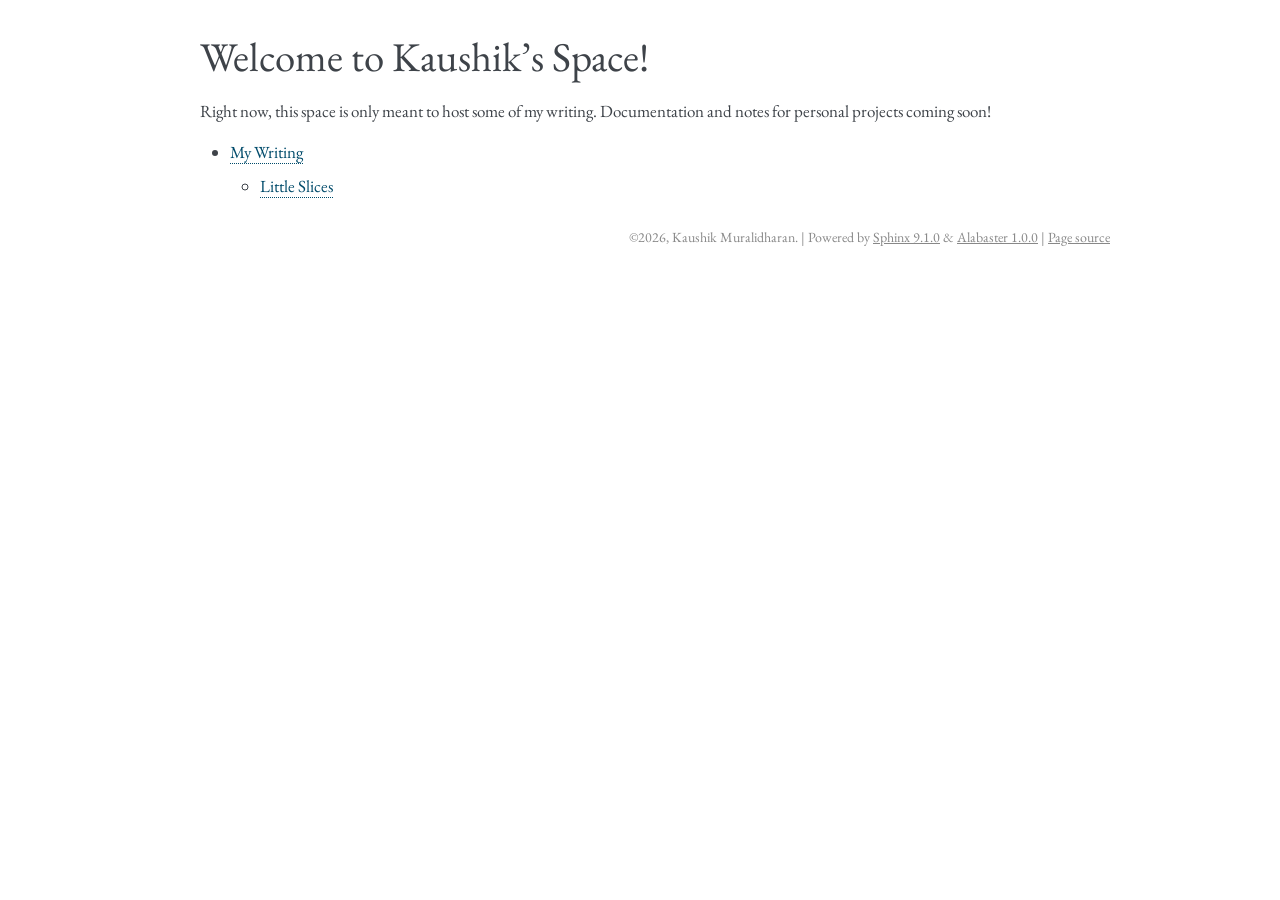
<file: index.html>
<!DOCTYPE html>

<html lang="en" data-content_root="./">
  <head>
    <meta charset="utf-8" />
    <meta name="viewport" content="width=device-width, initial-scale=1.0" /><meta name="viewport" content="width=device-width, initial-scale=1" />

    <title>Welcome to Kaushik’s Space! &#8212; Kaushik&#39;s Space</title>
    <link rel="stylesheet" type="text/css" href="_static/pygments.css?v=5ecbeea2" />
    <link rel="stylesheet" type="text/css" href="_static/basic.css?v=b08954a9" />
    <link rel="stylesheet" type="text/css" href="_static/alabaster.css?v=27fed22d" />
    <script src="_static/documentation_options.js?v=5929fcd5"></script>
    <script src="_static/doctools.js?v=fd6eb6e6"></script>
    <script src="_static/sphinx_highlight.js?v=6ffebe34"></script>
    <link rel="index" title="Index" href="genindex.html" />
    <link rel="search" title="Search" href="search.html" />
    <link rel="next" title="My Writing" href="writing/index.html" />
   
  <link rel="stylesheet" href="_static/custom.css" type="text/css" />
  

  
  

  </head><body>
  

    <div class="document">
      <div class="documentwrapper">
          

          <div class="body" role="main">
            
  <section id="welcome-to-kaushik-s-space">
<h1>Welcome to Kaushik’s Space!<a class="headerlink" href="#welcome-to-kaushik-s-space" title="Link to this heading">¶</a></h1>
<p>Right now, this space is only meant to host some of my writing. Documentation
and notes for personal projects coming soon!</p>
<div class="toctree-wrapper compound">
<ul>
<li class="toctree-l1"><a class="reference internal" href="writing/index.html">My Writing</a><ul>
<li class="toctree-l2"><a class="reference internal" href="writing/little-slices/index.html">Little Slices</a></li>
</ul>
</li>
</ul>
</div>
</section>


          </div>
          
      </div>
      <div class="clearer"></div>
    </div>
    <div class="footer">
      &#169;2026, Kaushik Muralidharan.
      
      |
      Powered by <a href="https://www.sphinx-doc.org/">Sphinx 9.1.0</a>
      &amp; <a href="https://alabaster.readthedocs.io">Alabaster 1.0.0</a>
      
      |
      <a href="_sources/index.rst.txt"
          rel="nofollow">Page source</a>
    </div>

    

    
  </body>
</html>
</file>
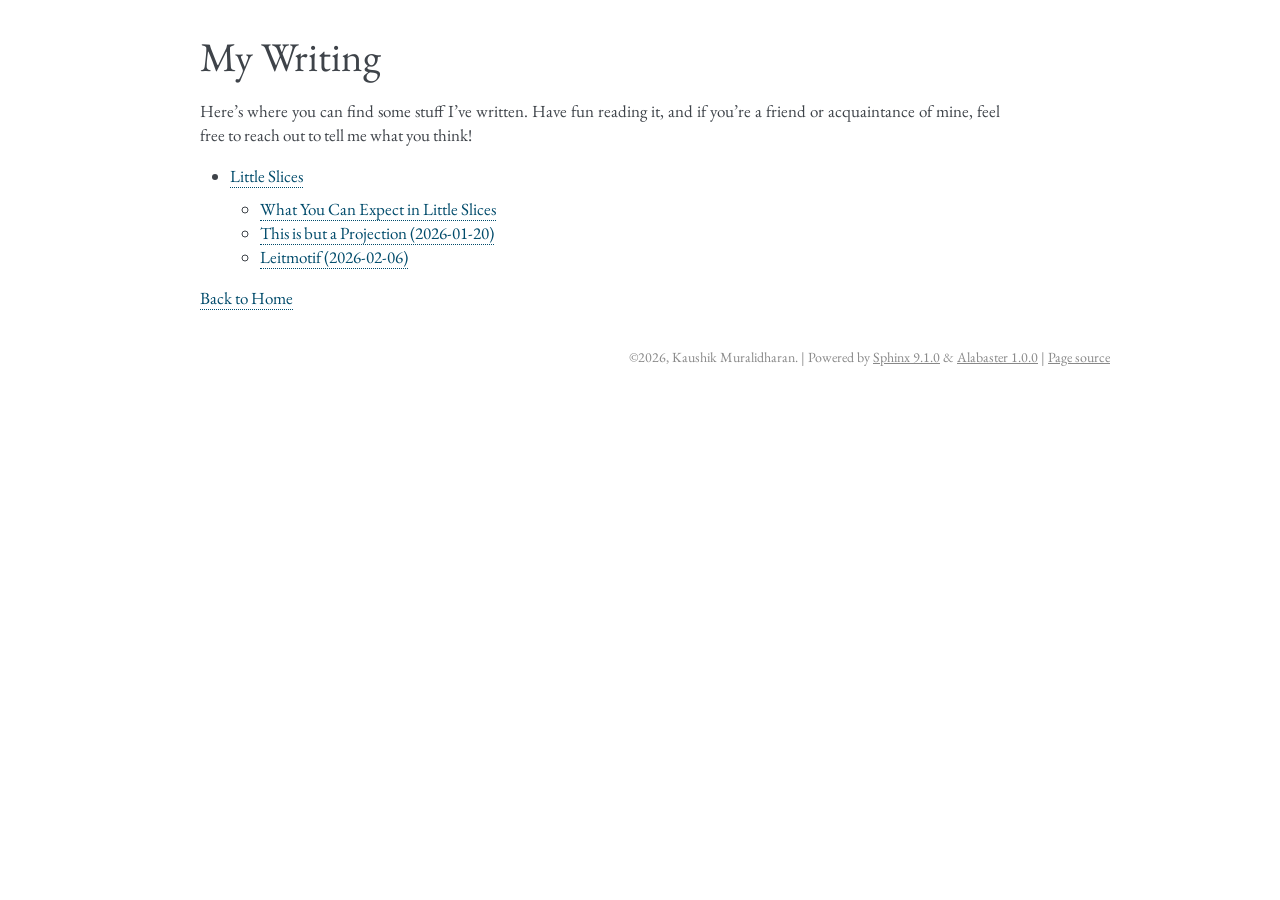
<file: writing/index.html>
<!DOCTYPE html>

<html lang="en" data-content_root="../">
  <head>
    <meta charset="utf-8" />
    <meta name="viewport" content="width=device-width, initial-scale=1.0" /><meta name="viewport" content="width=device-width, initial-scale=1" />

    <title>My Writing &#8212; Kaushik&#39;s Space</title>
    <link rel="stylesheet" type="text/css" href="../_static/pygments.css?v=5ecbeea2" />
    <link rel="stylesheet" type="text/css" href="../_static/basic.css?v=b08954a9" />
    <link rel="stylesheet" type="text/css" href="../_static/alabaster.css?v=27fed22d" />
    <script src="../_static/documentation_options.js?v=5929fcd5"></script>
    <script src="../_static/doctools.js?v=fd6eb6e6"></script>
    <script src="../_static/sphinx_highlight.js?v=6ffebe34"></script>
    <link rel="index" title="Index" href="../genindex.html" />
    <link rel="search" title="Search" href="../search.html" />
    <link rel="next" title="Little Slices" href="little-slices/index.html" />
    <link rel="prev" title="Welcome to Kaushik’s Space!" href="../index.html" />
   
  <link rel="stylesheet" href="../_static/custom.css" type="text/css" />
  

  
  

  </head><body>
  

    <div class="document">
      <div class="documentwrapper">
          

          <div class="body" role="main">
            
  <section id="my-writing">
<h1>My Writing<a class="headerlink" href="#my-writing" title="Link to this heading">¶</a></h1>
<p>Here’s where you can find some stuff I’ve written.
Have fun reading it,
and if you’re a friend or acquaintance of mine,
feel free to reach out to tell me what you think!</p>
<div class="toctree-wrapper compound">
<ul>
<li class="toctree-l1"><a class="reference internal" href="little-slices/index.html">Little Slices</a><ul>
<li class="toctree-l2"><a class="reference internal" href="little-slices/guidelines.html">What You Can Expect in Little Slices</a></li>
<li class="toctree-l2"><a class="reference internal" href="little-slices/this-is-but-a-projection-20260120.html">This is but a Projection (2026-01-20)</a></li>
<li class="toctree-l2"><a class="reference internal" href="little-slices/leitmotif-20260206.html">Leitmotif (2026-02-06)</a></li>
</ul>
</li>
</ul>
</div>
<p><a class="reference internal" href="../index.html"><span class="doc">Back to Home</span></a></p>
</section>


          </div>
          
      </div>
      <div class="clearer"></div>
    </div>
    <div class="footer">
      &#169;2026, Kaushik Muralidharan.
      
      |
      Powered by <a href="https://www.sphinx-doc.org/">Sphinx 9.1.0</a>
      &amp; <a href="https://alabaster.readthedocs.io">Alabaster 1.0.0</a>
      
      |
      <a href="../_sources/writing/index.rst.txt"
          rel="nofollow">Page source</a>
    </div>

    

    
  </body>
</html>
</file>
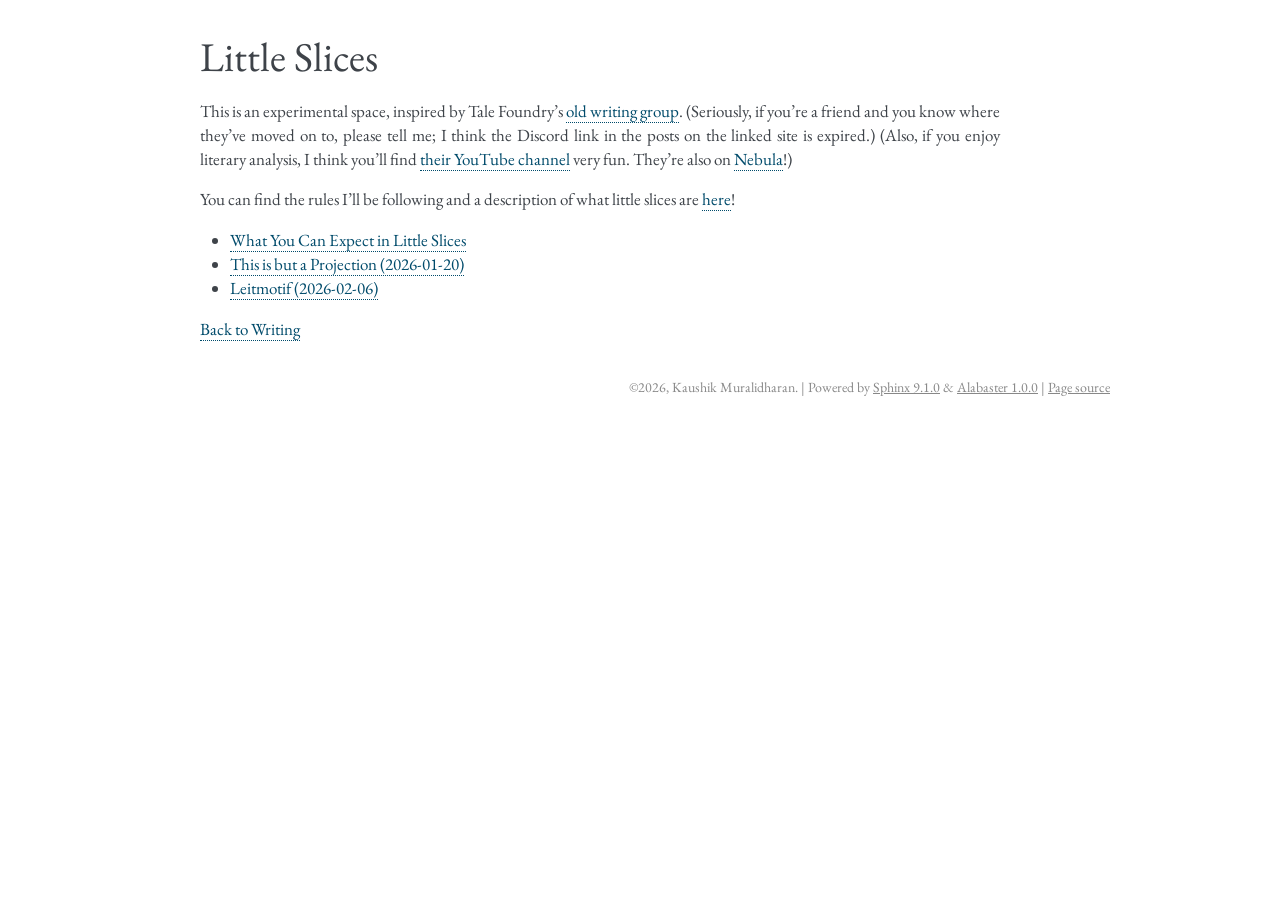
<file: writing/little-slices/index.html>
<!DOCTYPE html>

<html lang="en" data-content_root="../../">
  <head>
    <meta charset="utf-8" />
    <meta name="viewport" content="width=device-width, initial-scale=1.0" /><meta name="viewport" content="width=device-width, initial-scale=1" />

    <title>Little Slices &#8212; Kaushik&#39;s Space</title>
    <link rel="stylesheet" type="text/css" href="../../_static/pygments.css?v=5ecbeea2" />
    <link rel="stylesheet" type="text/css" href="../../_static/basic.css?v=b08954a9" />
    <link rel="stylesheet" type="text/css" href="../../_static/alabaster.css?v=27fed22d" />
    <script src="../../_static/documentation_options.js?v=5929fcd5"></script>
    <script src="../../_static/doctools.js?v=fd6eb6e6"></script>
    <script src="../../_static/sphinx_highlight.js?v=6ffebe34"></script>
    <link rel="index" title="Index" href="../../genindex.html" />
    <link rel="search" title="Search" href="../../search.html" />
    <link rel="next" title="What You Can Expect in Little Slices" href="guidelines.html" />
    <link rel="prev" title="My Writing" href="../index.html" />
   
  <link rel="stylesheet" href="../../_static/custom.css" type="text/css" />
  

  
  

  </head><body>
  

    <div class="document">
      <div class="documentwrapper">
          

          <div class="body" role="main">
            
  <section id="little-slices">
<h1>Little Slices<a class="headerlink" href="#little-slices" title="Link to this heading">¶</a></h1>
<p>This is an experimental space, inspired by Tale Foundry’s
<a class="reference external" href="https://thetalefoundry.com/category/writing-group/">old writing group</a>.
(Seriously, if you’re a friend and you know where they’ve moved on to,
please tell me;
I think the Discord link in the posts on the linked site is expired.)
(Also, if you enjoy literary analysis, I think you’ll find
<a class="reference external" href="https://www.youtube.com/&#64;TheTaleFoundry">their YouTube channel</a> very fun.
They’re also on <a class="reference external" href="https://nebula.tv/talefoundry">Nebula</a>!)</p>
<p>You can find the rules I’ll be following and a description of what little slices
are <a class="reference internal" href="guidelines.html"><span class="doc">here</span></a>!</p>
<div class="toctree-wrapper compound">
<ul>
<li class="toctree-l1"><a class="reference internal" href="guidelines.html">What You Can Expect in Little Slices</a></li>
<li class="toctree-l1"><a class="reference internal" href="this-is-but-a-projection-20260120.html">This is but a Projection (2026-01-20)</a></li>
<li class="toctree-l1"><a class="reference internal" href="leitmotif-20260206.html">Leitmotif (2026-02-06)</a></li>
</ul>
</div>
<p><a class="reference internal" href="../index.html"><span class="doc">Back to Writing</span></a></p>
</section>


          </div>
          
      </div>
      <div class="clearer"></div>
    </div>
    <div class="footer">
      &#169;2026, Kaushik Muralidharan.
      
      |
      Powered by <a href="https://www.sphinx-doc.org/">Sphinx 9.1.0</a>
      &amp; <a href="https://alabaster.readthedocs.io">Alabaster 1.0.0</a>
      
      |
      <a href="../../_sources/writing/little-slices/index.rst.txt"
          rel="nofollow">Page source</a>
    </div>

    

    
  </body>
</html>
</file>
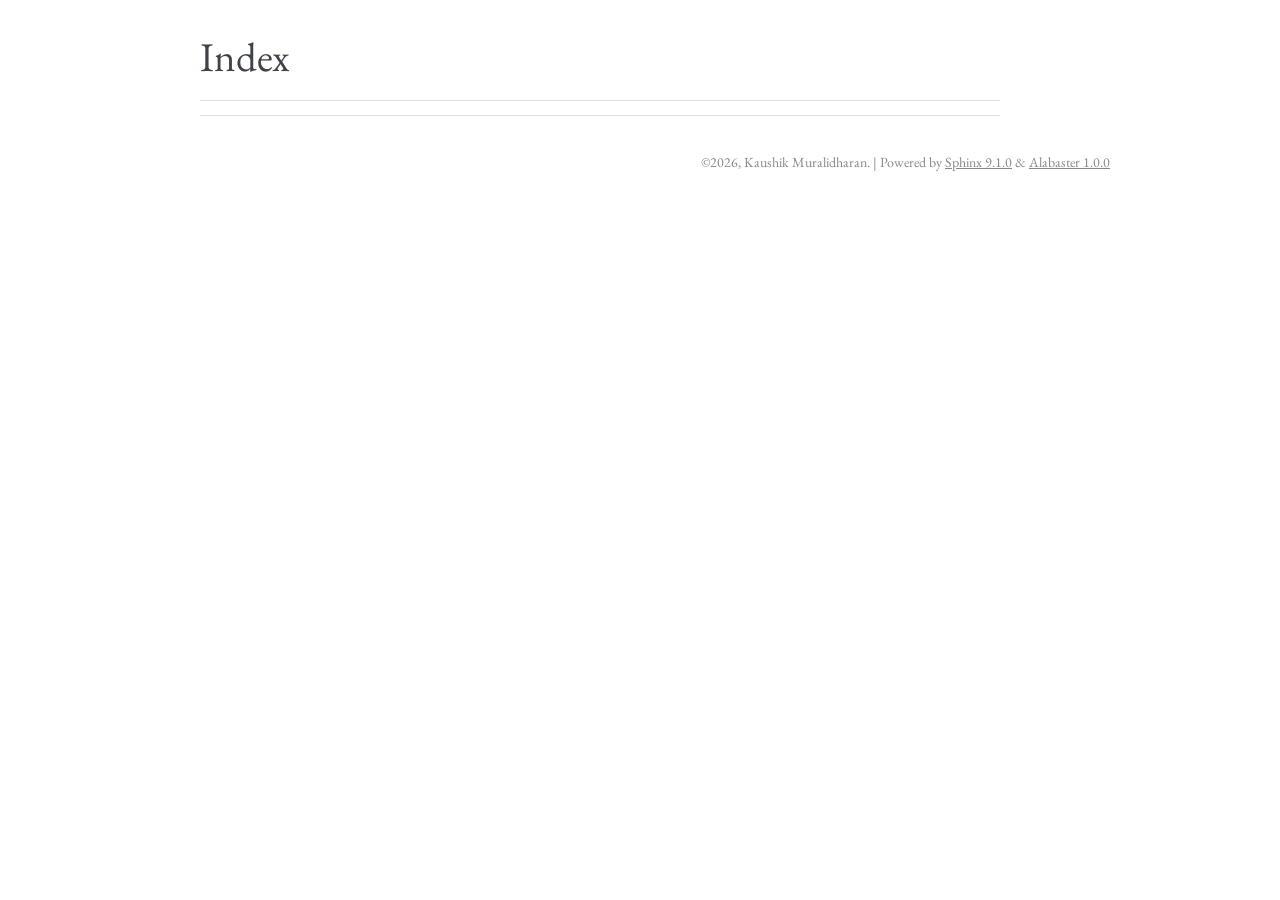
<file: genindex.html>
<!DOCTYPE html>

<html lang="en" data-content_root="./">
  <head>
    <meta charset="utf-8" />
    <meta name="viewport" content="width=device-width, initial-scale=1.0" />
    <title>Index &#8212; Kaushik&#39;s Space</title>
    <link rel="stylesheet" type="text/css" href="_static/pygments.css?v=5ecbeea2" />
    <link rel="stylesheet" type="text/css" href="_static/basic.css?v=b08954a9" />
    <link rel="stylesheet" type="text/css" href="_static/alabaster.css?v=27fed22d" />
    <script src="_static/documentation_options.js?v=5929fcd5"></script>
    <script src="_static/doctools.js?v=fd6eb6e6"></script>
    <script src="_static/sphinx_highlight.js?v=6ffebe34"></script>
    <link rel="index" title="Index" href="#" />
    <link rel="search" title="Search" href="search.html" />
   
  <link rel="stylesheet" href="_static/custom.css" type="text/css" />
  

  
  

  </head><body>
  

    <div class="document">
      <div class="documentwrapper">
          

          <div class="body" role="main">
            

<h1 id="index">Index</h1>

<div class="genindex-jumpbox">
 
</div>


          </div>
          
      </div>
      <div class="clearer"></div>
    </div>
    <div class="footer">
      &#169;2026, Kaushik Muralidharan.
      
      |
      Powered by <a href="https://www.sphinx-doc.org/">Sphinx 9.1.0</a>
      &amp; <a href="https://alabaster.readthedocs.io">Alabaster 1.0.0</a>
      
    </div>

    

    
  </body>
</html>
</file>
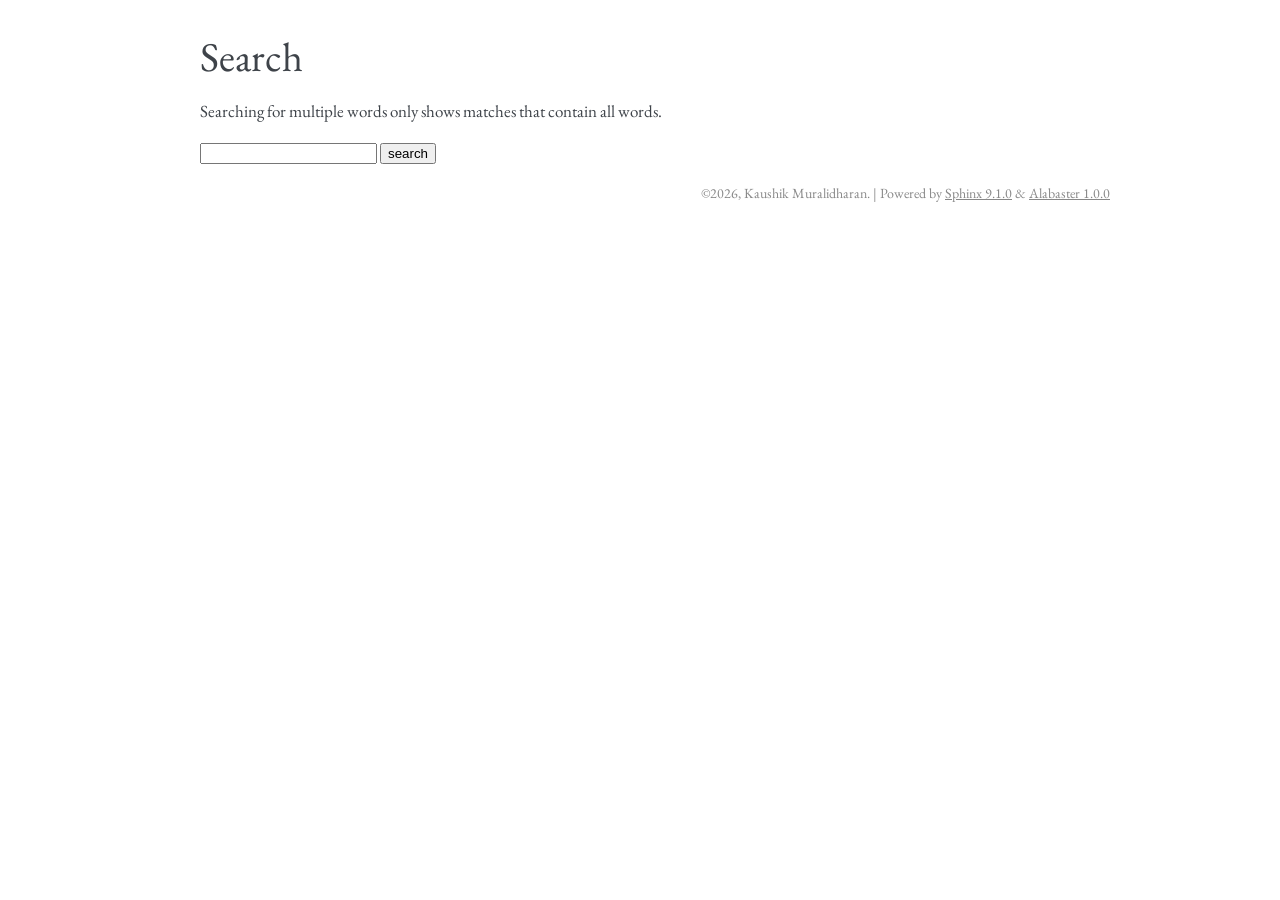
<file: search.html>
<!DOCTYPE html>

<html lang="en" data-content_root="./">
  <head>
    <meta charset="utf-8" />
    <meta name="viewport" content="width=device-width, initial-scale=1.0" />
    <title>Search &#8212; Kaushik&#39;s Space</title>
    <link rel="stylesheet" type="text/css" href="_static/pygments.css?v=5ecbeea2" />
    <link rel="stylesheet" type="text/css" href="_static/basic.css?v=b08954a9" />
    <link rel="stylesheet" type="text/css" href="_static/alabaster.css?v=27fed22d" />
    
    <script src="_static/documentation_options.js?v=5929fcd5"></script>
    <script src="_static/doctools.js?v=fd6eb6e6"></script>
    <script src="_static/sphinx_highlight.js?v=6ffebe34"></script>
    <script src="_static/searchtools.js"></script>
    <script src="_static/language_data.js"></script>
    <link rel="index" title="Index" href="genindex.html" />
    <link rel="search" title="Search" href="#" />
    <script src="searchindex.js" defer="defer"></script>
    <meta name="robots" content="noindex" />
    
   
  <link rel="stylesheet" href="_static/custom.css" type="text/css" />
  

  
  


  </head><body>
  

    <div class="document">
      <div class="documentwrapper">
          

          <div class="body" role="main">
            
  <h1 id="search-documentation">Search</h1>
  
  <noscript>
  <div class="admonition warning">
  <p>
    Please activate JavaScript to enable the search
    functionality.
  </p>
  </div>
  </noscript>
  
  
  <p>
    Searching for multiple words only shows matches that contain
    all words.
  </p>
  
  
  <form action="" method="get">
    <input type="text" name="q" aria-labelledby="search-documentation" value="" autocomplete="off" autocorrect="off" autocapitalize="off" spellcheck="false"/>
    <input type="submit" value="search" />
    <span id="search-progress" style="padding-left: 10px"></span>
  </form>
  
  
  <div id="search-results"></div>
  

          </div>
          
      </div>
      <div class="clearer"></div>
    </div>
    <div class="footer">
      &#169;2026, Kaushik Muralidharan.
      
      |
      Powered by <a href="https://www.sphinx-doc.org/">Sphinx 9.1.0</a>
      &amp; <a href="https://alabaster.readthedocs.io">Alabaster 1.0.0</a>
      
    </div>

    

    
  </body>
</html>
</file>
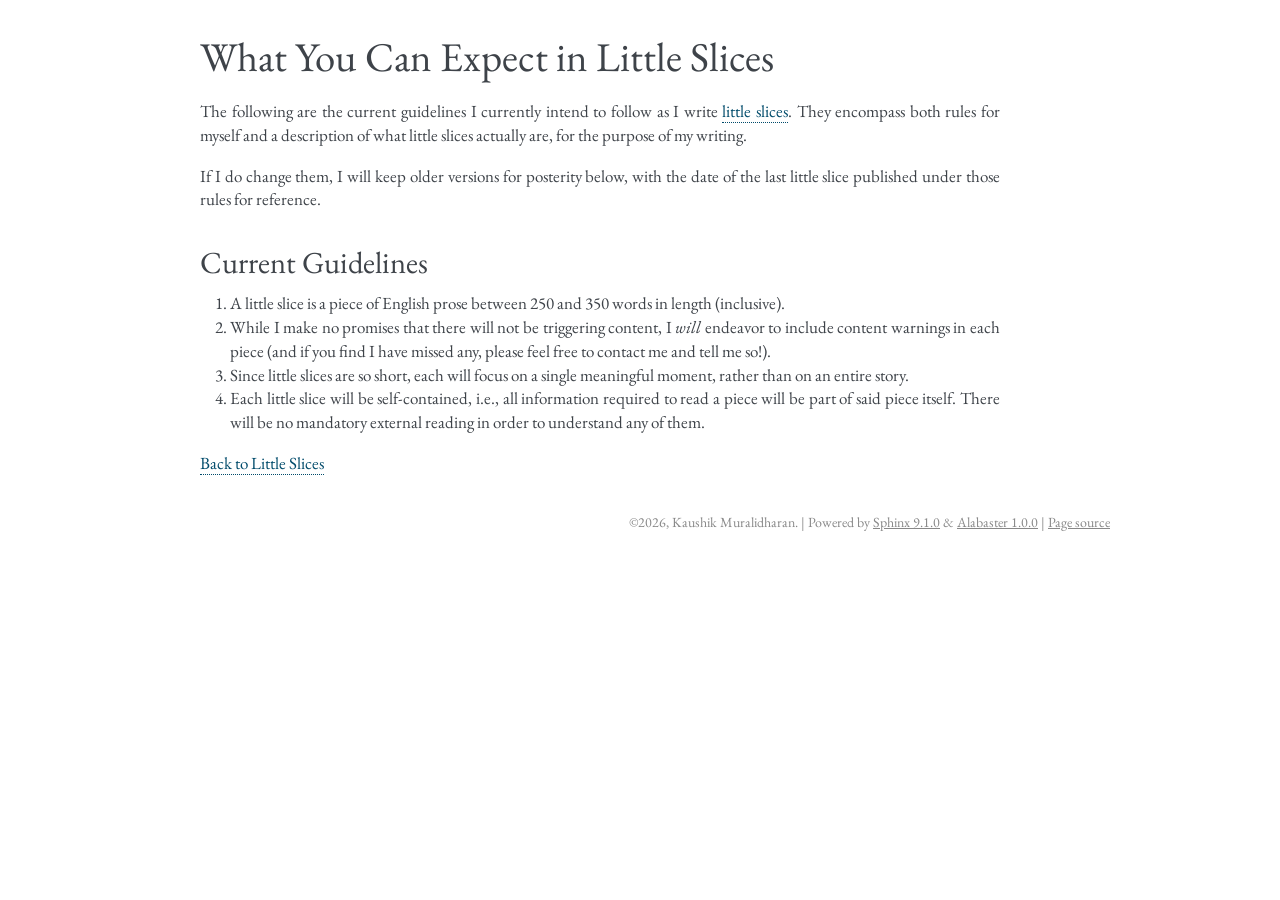
<file: writing/little-slices/guidelines.html>
<!DOCTYPE html>

<html lang="en" data-content_root="../../">
  <head>
    <meta charset="utf-8" />
    <meta name="viewport" content="width=device-width, initial-scale=1.0" /><meta name="viewport" content="width=device-width, initial-scale=1" />

    <title>What You Can Expect in Little Slices &#8212; Kaushik&#39;s Space</title>
    <link rel="stylesheet" type="text/css" href="../../_static/pygments.css?v=5ecbeea2" />
    <link rel="stylesheet" type="text/css" href="../../_static/basic.css?v=b08954a9" />
    <link rel="stylesheet" type="text/css" href="../../_static/alabaster.css?v=27fed22d" />
    <script src="../../_static/documentation_options.js?v=5929fcd5"></script>
    <script src="../../_static/doctools.js?v=fd6eb6e6"></script>
    <script src="../../_static/sphinx_highlight.js?v=6ffebe34"></script>
    <link rel="index" title="Index" href="../../genindex.html" />
    <link rel="search" title="Search" href="../../search.html" />
    <link rel="next" title="This is but a Projection (2026-01-20)" href="this-is-but-a-projection-20260120.html" />
    <link rel="prev" title="Little Slices" href="index.html" />
   
  <link rel="stylesheet" href="../../_static/custom.css" type="text/css" />
  

  
  

  </head><body>
  

    <div class="document">
      <div class="documentwrapper">
          

          <div class="body" role="main">
            
  <section id="what-you-can-expect-in-little-slices">
<h1>What You Can Expect in Little Slices<a class="headerlink" href="#what-you-can-expect-in-little-slices" title="Link to this heading">¶</a></h1>
<p>The following are the current guidelines I currently intend to follow as I write
<a class="reference internal" href="index.html"><span class="doc">little slices</span></a>.
They encompass both rules for myself and a description of what little slices
actually are, for the purpose of my writing.</p>
<p>If I do change them, I will keep older versions for posterity below,
with the date of the last little slice published under those rules for
reference.</p>
<section id="current-guidelines">
<h2>Current Guidelines<a class="headerlink" href="#current-guidelines" title="Link to this heading">¶</a></h2>
<ol class="arabic simple">
<li><p>A little slice is a piece of English prose
between 250 and 350 words in length (inclusive).</p></li>
<li><p>While I make no promises that there will not be triggering content,
I <em>will</em> endeavor to include content warnings in each piece
(and if you find I have missed any, please feel free to contact me
and tell me so!).</p></li>
<li><p>Since little slices are so short, each will focus on a single meaningful
moment,
rather than on an entire story.</p></li>
<li><p>Each little slice will be self-contained, i.e.,
all information required to read a piece will be part of said piece itself.
There will be no mandatory external reading in order to understand any of
them.</p></li>
</ol>
<p><a class="reference internal" href="index.html"><span class="doc">Back to Little Slices</span></a></p>
</section>
</section>


          </div>
          
      </div>
      <div class="clearer"></div>
    </div>
    <div class="footer">
      &#169;2026, Kaushik Muralidharan.
      
      |
      Powered by <a href="https://www.sphinx-doc.org/">Sphinx 9.1.0</a>
      &amp; <a href="https://alabaster.readthedocs.io">Alabaster 1.0.0</a>
      
      |
      <a href="../../_sources/writing/little-slices/guidelines.rst.txt"
          rel="nofollow">Page source</a>
    </div>

    

    
  </body>
</html>
</file>
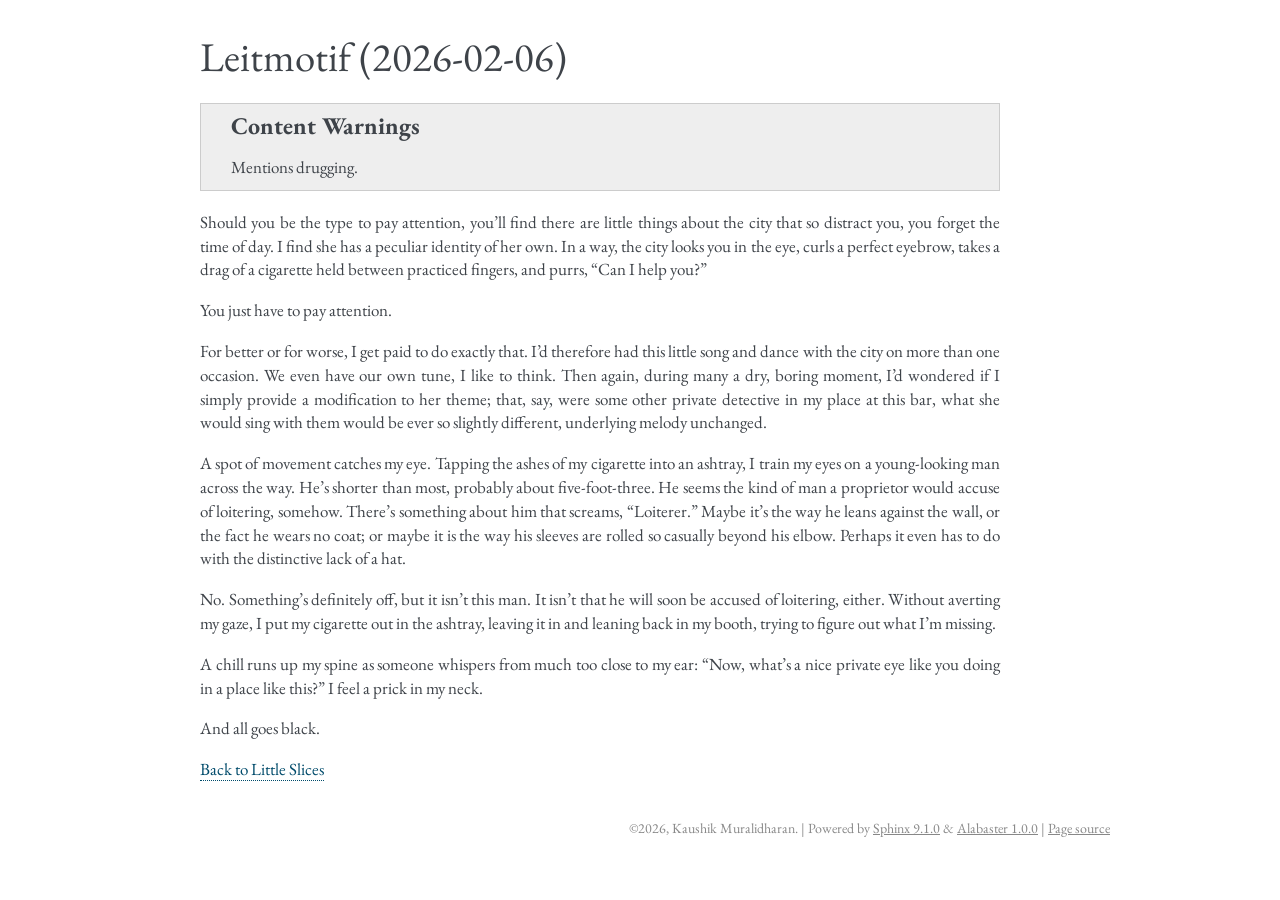
<file: writing/little-slices/leitmotif-20260206.html>
<!DOCTYPE html>

<html lang="en" data-content_root="../../">
  <head>
    <meta charset="utf-8" />
    <meta name="viewport" content="width=device-width, initial-scale=1.0" /><meta name="viewport" content="width=device-width, initial-scale=1" />

    <title>Leitmotif (2026-02-06) &#8212; Kaushik&#39;s Space</title>
    <link rel="stylesheet" type="text/css" href="../../_static/pygments.css?v=5ecbeea2" />
    <link rel="stylesheet" type="text/css" href="../../_static/basic.css?v=b08954a9" />
    <link rel="stylesheet" type="text/css" href="../../_static/alabaster.css?v=27fed22d" />
    <script src="../../_static/documentation_options.js?v=5929fcd5"></script>
    <script src="../../_static/doctools.js?v=fd6eb6e6"></script>
    <script src="../../_static/sphinx_highlight.js?v=6ffebe34"></script>
    <link rel="index" title="Index" href="../../genindex.html" />
    <link rel="search" title="Search" href="../../search.html" />
    <link rel="prev" title="This is but a Projection (2026-01-20)" href="this-is-but-a-projection-20260120.html" />
   
  <link rel="stylesheet" href="../../_static/custom.css" type="text/css" />
  

  
  

  </head><body>
  

    <div class="document">
      <div class="documentwrapper">
          

          <div class="body" role="main">
            
  <section id="leitmotif-2026-02-06">
<h1>Leitmotif (2026-02-06)<a class="headerlink" href="#leitmotif-2026-02-06" title="Link to this heading">¶</a></h1>
<div class="admonition-content-warnings admonition">
<p class="admonition-title"><strong>Content Warnings</strong></p>
<p>Mentions drugging.</p>
</div>
<p>Should you be the type to pay attention,
you’ll find there are little things about the city that so distract you,
you forget the time of day.
I find she has a peculiar identity of her own.
In a way,
the city looks you in the eye,
curls a perfect eyebrow,
takes a drag of a cigarette held between practiced fingers,
and purrs,
“Can I help you?”</p>
<p>You just have to pay attention.</p>
<p>For better or for worse,
I get paid to do exactly that.
I’d therefore had this little song and dance with the city on more than one
occasion.
We even have our own tune, I like to think.
Then again, during many a dry, boring moment,
I’d wondered if I simply provide a modification to her theme;
that, say, were some other private detective in my place at this bar,
what she would sing with them would be ever so slightly different,
underlying melody unchanged.</p>
<p>A spot of movement catches my eye.
Tapping the ashes of my cigarette into an ashtray,
I train my eyes on a young-looking man across the way.
He’s shorter than most,
probably about five-foot-three.
He seems the kind of man a proprietor would accuse of loitering, somehow.
There’s something about him that screams, “Loiterer.”
Maybe it’s the way he leans against the wall, or
the fact he wears no coat; or
maybe it is the way his sleeves are rolled so casually beyond his elbow.
Perhaps it even has to do with the distinctive lack of a hat.</p>
<p>No.
Something’s definitely off, but it isn’t this man.
It isn’t that he will soon be accused of loitering, either.
Without averting my gaze,
I put my cigarette out in the ashtray,
leaving it in and
leaning back in my booth,
trying to figure out what I’m missing.</p>
<p>A chill runs up my spine as someone whispers from much too close to my ear:
“Now, what’s a nice private eye like you doing in a place like this?”
I feel a prick in my neck.</p>
<p>And all goes black.</p>
<p><a class="reference internal" href="index.html"><span class="doc">Back to Little Slices</span></a></p>
</section>


          </div>
          
      </div>
      <div class="clearer"></div>
    </div>
    <div class="footer">
      &#169;2026, Kaushik Muralidharan.
      
      |
      Powered by <a href="https://www.sphinx-doc.org/">Sphinx 9.1.0</a>
      &amp; <a href="https://alabaster.readthedocs.io">Alabaster 1.0.0</a>
      
      |
      <a href="../../_sources/writing/little-slices/leitmotif-20260206.rst.txt"
          rel="nofollow">Page source</a>
    </div>

    

    
  </body>
</html>
</file>
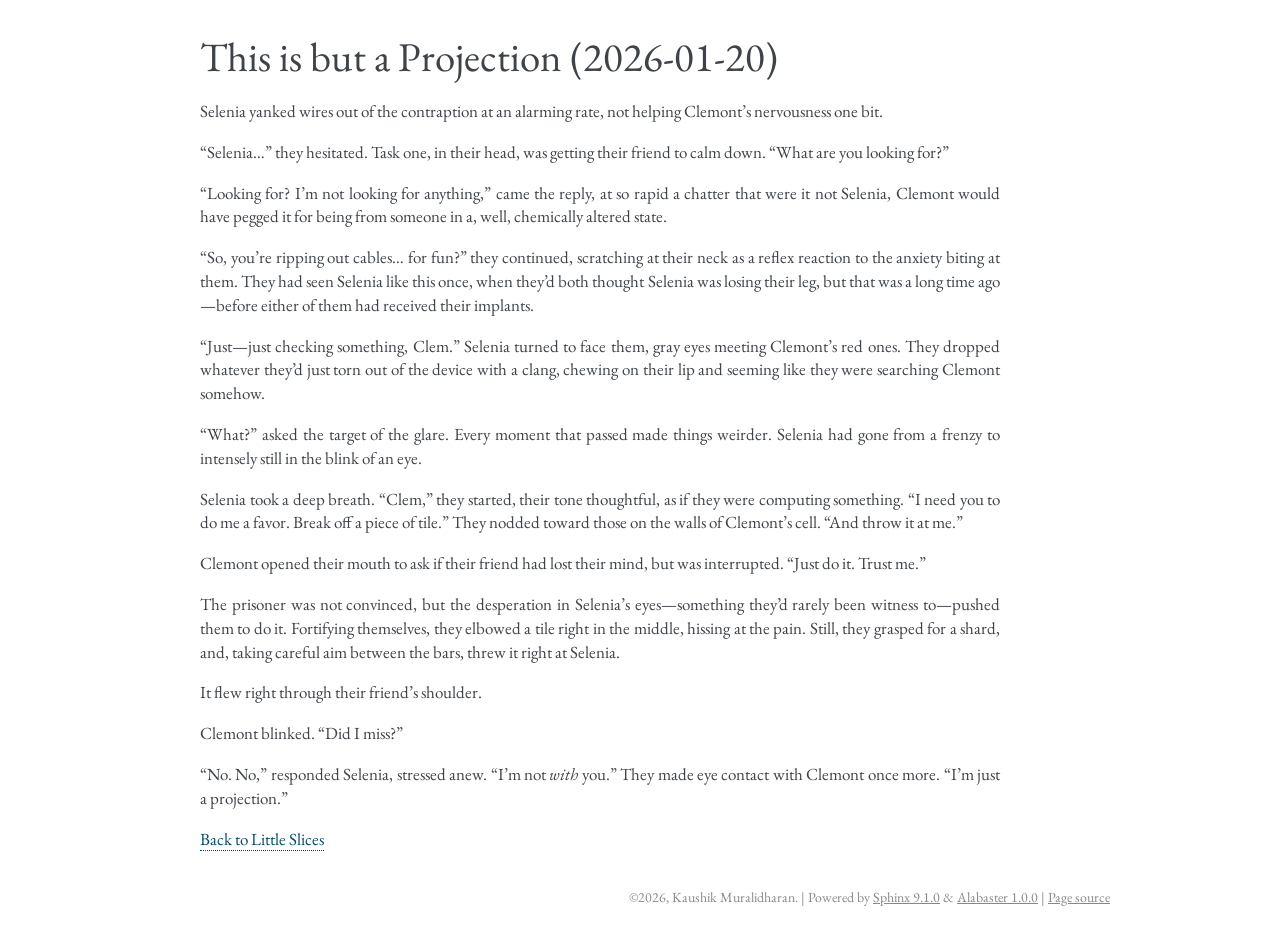
<file: writing/little-slices/this-is-but-a-projection-20260120.html>
<!DOCTYPE html>

<html lang="en" data-content_root="../../">
  <head>
    <meta charset="utf-8" />
    <meta name="viewport" content="width=device-width, initial-scale=1.0" /><meta name="viewport" content="width=device-width, initial-scale=1" />

    <title>This is but a Projection (2026-01-20) &#8212; Kaushik&#39;s Space</title>
    <link rel="stylesheet" type="text/css" href="../../_static/pygments.css?v=5ecbeea2" />
    <link rel="stylesheet" type="text/css" href="../../_static/basic.css?v=b08954a9" />
    <link rel="stylesheet" type="text/css" href="../../_static/alabaster.css?v=27fed22d" />
    <script src="../../_static/documentation_options.js?v=5929fcd5"></script>
    <script src="../../_static/doctools.js?v=fd6eb6e6"></script>
    <script src="../../_static/sphinx_highlight.js?v=6ffebe34"></script>
    <link rel="index" title="Index" href="../../genindex.html" />
    <link rel="search" title="Search" href="../../search.html" />
    <link rel="next" title="Leitmotif (2026-02-06)" href="leitmotif-20260206.html" />
    <link rel="prev" title="What You Can Expect in Little Slices" href="guidelines.html" />
   
  <link rel="stylesheet" href="../../_static/custom.css" type="text/css" />
  

  
  

  </head><body>
  

    <div class="document">
      <div class="documentwrapper">
          

          <div class="body" role="main">
            
  <section id="this-is-but-a-projection-2026-01-20">
<h1>This is but a Projection (2026-01-20)<a class="headerlink" href="#this-is-but-a-projection-2026-01-20" title="Link to this heading">¶</a></h1>
<p>Selenia yanked wires out of the contraption at an alarming rate,
not helping Clemont’s nervousness one bit.</p>
<p>“Selenia…” they hesitated.
Task one, in their head, was getting their friend to calm down.
“What are you looking for?”</p>
<p>“Looking for? I’m not looking for anything,” came the reply,
at so rapid a chatter that were it not Selenia,
Clemont would have pegged it for being from someone in a, well, chemically
altered state.</p>
<p>“So, you’re ripping out cables… for fun?” they continued,
scratching at their neck as a reflex reaction to the anxiety biting at them.
They had seen Selenia like this once,
when they’d both thought Selenia was losing their leg,
but that was a long time ago—before either of them had received their implants.</p>
<p>“Just—just checking something, Clem.”
Selenia turned to face them, gray eyes meeting Clemont’s red ones.
They dropped whatever they’d just torn out of the device with a clang,
chewing on their lip and seeming like they were searching Clemont somehow.</p>
<p>“What?” asked the target of the glare.
Every moment that passed made things weirder.
Selenia had gone from a frenzy to intensely still in the blink of an eye.</p>
<p>Selenia took a deep breath.
“Clem,” they started,
their tone thoughtful,
as if they were computing something.
“I need you to do me a favor.
Break off a piece of tile.”
They nodded toward those on the walls of Clemont’s cell.
“And throw it at me.”</p>
<p>Clemont opened their mouth to ask if their friend had lost their mind,
but was interrupted.
“Just do it.
Trust me.”</p>
<p>The prisoner was not convinced,
but the desperation in Selenia’s eyes—something they’d rarely been witness
to—pushed them to do it.
Fortifying themselves, they elbowed a tile right in the middle,
hissing at the pain.
Still, they grasped for a shard, and,
taking careful aim between the bars,
threw it right at Selenia.</p>
<p>It flew right through their friend’s shoulder.</p>
<p>Clemont blinked.
“Did I miss?”</p>
<p>“No. No,” responded Selenia, stressed anew.
“I’m not <em>with</em> you.”
They made eye contact with Clemont once more.
“I’m just a projection.”</p>
<p><a class="reference internal" href="index.html"><span class="doc">Back to Little Slices</span></a></p>
</section>


          </div>
          
      </div>
      <div class="clearer"></div>
    </div>
    <div class="footer">
      &#169;2026, Kaushik Muralidharan.
      
      |
      Powered by <a href="https://www.sphinx-doc.org/">Sphinx 9.1.0</a>
      &amp; <a href="https://alabaster.readthedocs.io">Alabaster 1.0.0</a>
      
      |
      <a href="../../_sources/writing/little-slices/this-is-but-a-projection-20260120.rst.txt"
          rel="nofollow">Page source</a>
    </div>

    

    
  </body>
</html>
</file>
<file: _static/pygments.css>
pre { line-height: 125%; }
td.linenos .normal { color: inherit; background-color: transparent; padding-left: 5px; padding-right: 5px; }
span.linenos { color: inherit; background-color: transparent; padding-left: 5px; padding-right: 5px; }
td.linenos .special { color: #000000; background-color: #ffffc0; padding-left: 5px; padding-right: 5px; }
span.linenos.special { color: #000000; background-color: #ffffc0; padding-left: 5px; padding-right: 5px; }
.highlight .hll { background-color: #ffffcc }
.highlight { background: #f8f8f8; }
.highlight .c { color: #8F5902; font-style: italic } /* Comment */
.highlight .err { color: #A40000; border: 1px solid #EF2929 } /* Error */
.highlight .g { color: #000 } /* Generic */
.highlight .k { color: #004461; font-weight: bold } /* Keyword */
.highlight .l { color: #000 } /* Literal */
.highlight .n { color: #000 } /* Name */
.highlight .o { color: #582800 } /* Operator */
.highlight .x { color: #000 } /* Other */
.highlight .p { color: #000; font-weight: bold } /* Punctuation */
.highlight .ch { color: #8F5902; font-style: italic } /* Comment.Hashbang */
.highlight .cm { color: #8F5902; font-style: italic } /* Comment.Multiline */
.highlight .cp { color: #8F5902 } /* Comment.Preproc */
.highlight .cpf { color: #8F5902; font-style: italic } /* Comment.PreprocFile */
.highlight .c1 { color: #8F5902; font-style: italic } /* Comment.Single */
.highlight .cs { color: #8F5902; font-style: italic } /* Comment.Special */
.highlight .gd { color: #A40000 } /* Generic.Deleted */
.highlight .ge { color: #000; font-style: italic } /* Generic.Emph */
.highlight .ges { color: #000 } /* Generic.EmphStrong */
.highlight .gr { color: #EF2929 } /* Generic.Error */
.highlight .gh { color: #000080; font-weight: bold } /* Generic.Heading */
.highlight .gi { color: #00A000 } /* Generic.Inserted */
.highlight .go { color: #888 } /* Generic.Output */
.highlight .gp { color: #745334 } /* Generic.Prompt */
.highlight .gs { color: #000; font-weight: bold } /* Generic.Strong */
.highlight .gu { color: #800080; font-weight: bold } /* Generic.Subheading */
.highlight .gt { color: #A40000; font-weight: bold } /* Generic.Traceback */
.highlight .kc { color: #004461; font-weight: bold } /* Keyword.Constant */
.highlight .kd { color: #004461; font-weight: bold } /* Keyword.Declaration */
.highlight .kn { color: #004461; font-weight: bold } /* Keyword.Namespace */
.highlight .kp { color: #004461; font-weight: bold } /* Keyword.Pseudo */
.highlight .kr { color: #004461; font-weight: bold } /* Keyword.Reserved */
.highlight .kt { color: #004461; font-weight: bold } /* Keyword.Type */
.highlight .ld { color: #000 } /* Literal.Date */
.highlight .m { color: #900 } /* Literal.Number */
.highlight .s { color: #4E9A06 } /* Literal.String */
.highlight .na { color: #C4A000 } /* Name.Attribute */
.highlight .nb { color: #004461 } /* Name.Builtin */
.highlight .nc { color: #000 } /* Name.Class */
.highlight .no { color: #000 } /* Name.Constant */
.highlight .nd { color: #888 } /* Name.Decorator */
.highlight .ni { color: #CE5C00 } /* Name.Entity */
.highlight .ne { color: #C00; font-weight: bold } /* Name.Exception */
.highlight .nf { color: #000 } /* Name.Function */
.highlight .nl { color: #F57900 } /* Name.Label */
.highlight .nn { color: #000 } /* Name.Namespace */
.highlight .nx { color: #000 } /* Name.Other */
.highlight .py { color: #000 } /* Name.Property */
.highlight .nt { color: #004461; font-weight: bold } /* Name.Tag */
.highlight .nv { color: #000 } /* Name.Variable */
.highlight .ow { color: #004461; font-weight: bold } /* Operator.Word */
.highlight .pm { color: #000; font-weight: bold } /* Punctuation.Marker */
.highlight .w { color: #F8F8F8 } /* Text.Whitespace */
.highlight .mb { color: #900 } /* Literal.Number.Bin */
.highlight .mf { color: #900 } /* Literal.Number.Float */
.highlight .mh { color: #900 } /* Literal.Number.Hex */
.highlight .mi { color: #900 } /* Literal.Number.Integer */
.highlight .mo { color: #900 } /* Literal.Number.Oct */
.highlight .sa { color: #4E9A06 } /* Literal.String.Affix */
.highlight .sb { color: #4E9A06 } /* Literal.String.Backtick */
.highlight .sc { color: #4E9A06 } /* Literal.String.Char */
.highlight .dl { color: #4E9A06 } /* Literal.String.Delimiter */
.highlight .sd { color: #8F5902; font-style: italic } /* Literal.String.Doc */
.highlight .s2 { color: #4E9A06 } /* Literal.String.Double */
.highlight .se { color: #4E9A06 } /* Literal.String.Escape */
.highlight .sh { color: #4E9A06 } /* Literal.String.Heredoc */
.highlight .si { color: #4E9A06 } /* Literal.String.Interpol */
.highlight .sx { color: #4E9A06 } /* Literal.String.Other */
.highlight .sr { color: #4E9A06 } /* Literal.String.Regex */
.highlight .s1 { color: #4E9A06 } /* Literal.String.Single */
.highlight .ss { color: #4E9A06 } /* Literal.String.Symbol */
.highlight .bp { color: #3465A4 } /* Name.Builtin.Pseudo */
.highlight .fm { color: #000 } /* Name.Function.Magic */
.highlight .vc { color: #000 } /* Name.Variable.Class */
.highlight .vg { color: #000 } /* Name.Variable.Global */
.highlight .vi { color: #000 } /* Name.Variable.Instance */
.highlight .vm { color: #000 } /* Name.Variable.Magic */
.highlight .il { color: #900 } /* Literal.Number.Integer.Long */
</file>
<file: _static/basic.css>
/*
 * Sphinx stylesheet -- basic theme.
 */

/* -- main layout ----------------------------------------------------------- */

div.clearer {
    clear: both;
}

div.section::after {
    display: block;
    content: '';
    clear: left;
}

/* -- relbar ---------------------------------------------------------------- */

div.related {
    width: 100%;
    font-size: 90%;
}

div.related h3 {
    display: none;
}

div.related ul {
    margin: 0;
    padding: 0 0 0 10px;
    list-style: none;
}

div.related li {
    display: inline;
}

div.related li.right {
    float: right;
    margin-right: 5px;
}

/* -- sidebar --------------------------------------------------------------- */

div.sphinxsidebarwrapper {
    padding: 10px 5px 0 10px;
}

div.sphinxsidebar {
    float: left;
    width: 230px;
    margin-left: -100%;
    font-size: 90%;
    word-wrap: break-word;
    overflow-wrap : break-word;
}

div.sphinxsidebar ul {
    list-style: none;
}

div.sphinxsidebar ul ul,
div.sphinxsidebar ul.want-points {
    margin-left: 20px;
    list-style: square;
}

div.sphinxsidebar ul ul {
    margin-top: 0;
    margin-bottom: 0;
}

div.sphinxsidebar form {
    margin-top: 10px;
}

div.sphinxsidebar input {
    border: 1px solid #98dbcc;
    font-family: sans-serif;
    font-size: 1em;
}

div.sphinxsidebar #searchbox form.search {
    overflow: hidden;
}

div.sphinxsidebar #searchbox input[type="text"] {
    float: left;
    width: 80%;
    padding: 0.25em;
    box-sizing: border-box;
}

div.sphinxsidebar #searchbox input[type="submit"] {
    float: left;
    width: 20%;
    border-left: none;
    padding: 0.25em;
    box-sizing: border-box;
}


img {
    border: 0;
    max-width: 100%;
}

/* -- search page ----------------------------------------------------------- */

ul.search {
    margin-top: 10px;
}

ul.search li {
    padding: 5px 0;
}

ul.search li a {
    font-weight: bold;
}

ul.search li p.context {
    color: #888;
    margin: 2px 0 0 30px;
    text-align: left;
}

ul.keywordmatches li.goodmatch a {
    font-weight: bold;
}

/* -- index page ------------------------------------------------------------ */

table.contentstable {
    width: 90%;
    margin-left: auto;
    margin-right: auto;
}

table.contentstable p.biglink {
    line-height: 150%;
}

a.biglink {
    font-size: 1.3em;
}

span.linkdescr {
    font-style: italic;
    padding-top: 5px;
    font-size: 90%;
}

/* -- general index --------------------------------------------------------- */

table.indextable {
    width: 100%;
}

table.indextable td {
    text-align: left;
    vertical-align: top;
}

table.indextable ul {
    margin-top: 0;
    margin-bottom: 0;
    list-style-type: none;
}

table.indextable > tbody > tr > td > ul {
    padding-left: 0em;
}

table.indextable tr.pcap {
    height: 10px;
}

table.indextable tr.cap {
    margin-top: 10px;
    background-color: #f2f2f2;
}

img.toggler {
    margin-right: 3px;
    margin-top: 3px;
    cursor: pointer;
}

div.modindex-jumpbox {
    border-top: 1px solid #ddd;
    border-bottom: 1px solid #ddd;
    margin: 1em 0 1em 0;
    padding: 0.4em;
}

div.genindex-jumpbox {
    border-top: 1px solid #ddd;
    border-bottom: 1px solid #ddd;
    margin: 1em 0 1em 0;
    padding: 0.4em;
}

/* -- domain module index --------------------------------------------------- */

table.modindextable td {
    padding: 2px;
    border-collapse: collapse;
}

/* -- general body styles --------------------------------------------------- */

div.body {
    min-width: inherit;
    max-width: 800px;
}

div.body p, div.body dd, div.body li, div.body blockquote {
    -moz-hyphens: auto;
    -ms-hyphens: auto;
    -webkit-hyphens: auto;
    hyphens: auto;
}

a.headerlink {
    visibility: hidden;
}

a:visited {
    color: #551A8B;
}

h1:hover > a.headerlink,
h2:hover > a.headerlink,
h3:hover > a.headerlink,
h4:hover > a.headerlink,
h5:hover > a.headerlink,
h6:hover > a.headerlink,
dt:hover > a.headerlink,
caption:hover > a.headerlink,
p.caption:hover > a.headerlink,
div.code-block-caption:hover > a.headerlink {
    visibility: visible;
}

div.body p.caption {
    text-align: inherit;
}

div.body td {
    text-align: left;
}

.first {
    margin-top: 0 !important;
}

p.rubric {
    margin-top: 30px;
    font-weight: bold;
}

img.align-left, figure.align-left, .figure.align-left, object.align-left {
    clear: left;
    float: left;
    margin-right: 1em;
}

img.align-right, figure.align-right, .figure.align-right, object.align-right {
    clear: right;
    float: right;
    margin-left: 1em;
}

img.align-center, figure.align-center, .figure.align-center, object.align-center {
  display: block;
  margin-left: auto;
  margin-right: auto;
}

img.align-default, figure.align-default, .figure.align-default {
  display: block;
  margin-left: auto;
  margin-right: auto;
}

.align-left {
    text-align: left;
}

.align-center {
    text-align: center;
}

.align-default {
    text-align: center;
}

.align-right {
    text-align: right;
}

/* -- sidebars -------------------------------------------------------------- */

div.sidebar,
aside.sidebar {
    margin: 0 0 0.5em 1em;
    border: 1px solid #ddb;
    padding: 7px;
    background-color: #ffe;
    width: 40%;
    float: right;
    clear: right;
    overflow-x: auto;
}

p.sidebar-title {
    font-weight: bold;
}

nav.contents,
aside.topic,
div.admonition, div.topic, blockquote {
    clear: left;
}

/* -- topics ---------------------------------------------------------------- */

nav.contents,
aside.topic,
div.topic {
    border: 1px solid #ccc;
    padding: 7px;
    margin: 10px 0 10px 0;
}

p.topic-title {
    font-size: 1.1em;
    font-weight: bold;
    margin-top: 10px;
}

/* -- admonitions ----------------------------------------------------------- */

div.admonition {
    margin-top: 10px;
    margin-bottom: 10px;
    padding: 7px;
}

div.admonition dt {
    font-weight: bold;
}

p.admonition-title {
    margin: 0px 10px 5px 0px;
    font-weight: bold;
}

div.body p.centered {
    text-align: center;
    margin-top: 25px;
}

/* -- content of sidebars/topics/admonitions -------------------------------- */

div.sidebar > :last-child,
aside.sidebar > :last-child,
nav.contents > :last-child,
aside.topic > :last-child,
div.topic > :last-child,
div.admonition > :last-child {
    margin-bottom: 0;
}

div.sidebar::after,
aside.sidebar::after,
nav.contents::after,
aside.topic::after,
div.topic::after,
div.admonition::after,
blockquote::after {
    display: block;
    content: '';
    clear: both;
}

/* -- tables ---------------------------------------------------------------- */

table.docutils {
    margin-top: 10px;
    margin-bottom: 10px;
    border: 0;
    border-collapse: collapse;
}

table.align-center {
    margin-left: auto;
    margin-right: auto;
}

table.align-default {
    margin-left: auto;
    margin-right: auto;
}

table caption span.caption-number {
    font-style: italic;
}

table caption span.caption-text {
}

table.docutils td, table.docutils th {
    padding: 1px 8px 1px 5px;
    border-top: 0;
    border-left: 0;
    border-right: 0;
    border-bottom: 1px solid #aaa;
}

th {
    text-align: left;
    padding-right: 5px;
}

table.citation {
    border-left: solid 1px gray;
    margin-left: 1px;
}

table.citation td {
    border-bottom: none;
}

th > :first-child,
td > :first-child {
    margin-top: 0px;
}

th > :last-child,
td > :last-child {
    margin-bottom: 0px;
}

/* -- figures --------------------------------------------------------------- */

div.figure, figure {
    margin: 0.5em;
    padding: 0.5em;
}

div.figure p.caption, figcaption {
    padding: 0.3em;
}

div.figure p.caption span.caption-number,
figcaption span.caption-number {
    font-style: italic;
}

div.figure p.caption span.caption-text,
figcaption span.caption-text {
}

/* -- field list styles ----------------------------------------------------- */

table.field-list td, table.field-list th {
    border: 0 !important;
}

.field-list ul {
    margin: 0;
    padding-left: 1em;
}

.field-list p {
    margin: 0;
}

.field-name {
    -moz-hyphens: manual;
    -ms-hyphens: manual;
    -webkit-hyphens: manual;
    hyphens: manual;
}

/* -- hlist styles ---------------------------------------------------------- */

table.hlist {
    margin: 1em 0;
}

table.hlist td {
    vertical-align: top;
}

/* -- object description styles --------------------------------------------- */

.sig {
	font-family: 'Consolas', 'Menlo', 'DejaVu Sans Mono', 'Bitstream Vera Sans Mono', monospace;
}

.sig-name, code.descname {
    background-color: transparent;
    font-weight: bold;
}

.sig-name {
	font-size: 1.1em;
}

code.descname {
    font-size: 1.2em;
}

.sig-prename, code.descclassname {
    background-color: transparent;
}

.optional {
    font-size: 1.3em;
}

.sig-paren {
    font-size: larger;
}

.sig-param.n {
	font-style: italic;
}

/* C++ specific styling */

.sig-inline.c-texpr,
.sig-inline.cpp-texpr {
	font-family: unset;
}

.sig.c   .k, .sig.c   .kt,
.sig.cpp .k, .sig.cpp .kt {
	color: #0033B3;
}

.sig.c   .m,
.sig.cpp .m {
	color: #1750EB;
}

.sig.c   .s, .sig.c   .sc,
.sig.cpp .s, .sig.cpp .sc {
	color: #067D17;
}


/* -- other body styles ----------------------------------------------------- */

ol.arabic {
    list-style: decimal;
}

ol.loweralpha {
    list-style: lower-alpha;
}

ol.upperalpha {
    list-style: upper-alpha;
}

ol.lowerroman {
    list-style: lower-roman;
}

ol.upperroman {
    list-style: upper-roman;
}

:not(li) > ol > li:first-child > :first-child,
:not(li) > ul > li:first-child > :first-child {
    margin-top: 0px;
}

:not(li) > ol > li:last-child > :last-child,
:not(li) > ul > li:last-child > :last-child {
    margin-bottom: 0px;
}

ol.simple ol p,
ol.simple ul p,
ul.simple ol p,
ul.simple ul p {
    margin-top: 0;
}

ol.simple > li:not(:first-child) > p,
ul.simple > li:not(:first-child) > p {
    margin-top: 0;
}

ol.simple p,
ul.simple p {
    margin-bottom: 0;
}

aside.footnote > span,
div.citation > span {
    float: left;
}
aside.footnote > span:last-of-type,
div.citation > span:last-of-type {
  padding-right: 0.5em;
}
aside.footnote > p {
  margin-left: 2em;
}
div.citation > p {
  margin-left: 4em;
}
aside.footnote > p:last-of-type,
div.citation > p:last-of-type {
    margin-bottom: 0em;
}
aside.footnote > p:last-of-type:after,
div.citation > p:last-of-type:after {
    content: "";
    clear: both;
}

dl.field-list {
    display: grid;
    grid-template-columns: fit-content(30%) auto;
}

dl.field-list > dt {
    font-weight: bold;
    word-break: break-word;
    padding-left: 0.5em;
    padding-right: 5px;
}

dl.field-list > dd {
    padding-left: 0.5em;
    margin-top: 0em;
    margin-left: 0em;
    margin-bottom: 0em;
}

dl {
    margin-bottom: 15px;
}

dd > :first-child {
    margin-top: 0px;
}

dd ul, dd table {
    margin-bottom: 10px;
}

dd {
    margin-top: 3px;
    margin-bottom: 10px;
    margin-left: 30px;
}

.sig dd {
    margin-top: 0px;
    margin-bottom: 0px;
}

.sig dl {
    margin-top: 0px;
    margin-bottom: 0px;
}

dl > dd:last-child,
dl > dd:last-child > :last-child {
    margin-bottom: 0;
}

dt:target, span.highlighted {
    background-color: #fbe54e;
}

rect.highlighted {
    fill: #fbe54e;
}

dl.glossary dt {
    font-weight: bold;
    font-size: 1.1em;
}

.versionmodified {
    font-style: italic;
}

.system-message {
    background-color: #fda;
    padding: 5px;
    border: 3px solid red;
}

.footnote:target  {
    background-color: #ffa;
}

.line-block {
    display: block;
    margin-top: 1em;
    margin-bottom: 1em;
}

.line-block .line-block {
    margin-top: 0;
    margin-bottom: 0;
    margin-left: 1.5em;
}

.guilabel, .menuselection {
    font-family: sans-serif;
}

.accelerator {
    text-decoration: underline;
}

.classifier {
    font-style: oblique;
}

.classifier:before {
    font-style: normal;
    margin: 0 0.5em;
    content: ":";
    display: inline-block;
}

abbr, acronym {
    border-bottom: dotted 1px;
    cursor: help;
}

/* -- code displays --------------------------------------------------------- */

pre {
    overflow: auto;
    overflow-y: hidden;  /* fixes display issues on Chrome browsers */
}

pre, div[class*="highlight-"] {
    clear: both;
}

span.pre {
    -moz-hyphens: none;
    -ms-hyphens: none;
    -webkit-hyphens: none;
    hyphens: none;
    white-space: nowrap;
}

div[class*="highlight-"] {
    margin: 1em 0;
}

td.linenos pre {
    border: 0;
    background-color: transparent;
    color: #aaa;
}

table.highlighttable {
    display: block;
}

table.highlighttable tbody {
    display: block;
}

table.highlighttable tr {
    display: flex;
}

table.highlighttable td {
    margin: 0;
    padding: 0;
}

table.highlighttable td.linenos {
    padding-right: 0.5em;
}

table.highlighttable td.code {
    flex: 1;
    overflow: hidden;
}

.highlight .hll {
    display: block;
}

div.highlight pre,
table.highlighttable pre {
    margin: 0;
}

div.code-block-caption + div {
    margin-top: 0;
}

div.code-block-caption {
    margin-top: 1em;
    padding: 2px 5px;
    font-size: small;
}

div.code-block-caption code {
    background-color: transparent;
}

table.highlighttable td.linenos,
span.linenos,
div.highlight span.gp {  /* gp: Generic.Prompt */
  user-select: none;
  -webkit-user-select: text; /* Safari fallback only */
  -webkit-user-select: none; /* Chrome/Safari */
  -moz-user-select: none; /* Firefox */
  -ms-user-select: none; /* IE10+ */
}

div.code-block-caption span.caption-number {
    padding: 0.1em 0.3em;
    font-style: italic;
}

div.code-block-caption span.caption-text {
}

div.literal-block-wrapper {
    margin: 1em 0;
}

code.xref, a code {
    background-color: transparent;
    font-weight: bold;
}

h1 code, h2 code, h3 code, h4 code, h5 code, h6 code {
    background-color: transparent;
}

.viewcode-link {
    float: right;
}

.viewcode-back {
    float: right;
    font-family: sans-serif;
}

div.viewcode-block:target {
    margin: -1px -10px;
    padding: 0 10px;
}

/* -- math display ---------------------------------------------------------- */

img.math {
    vertical-align: middle;
}

div.body div.math p {
    text-align: center;
}

span.eqno {
    float: right;
}

span.eqno a.headerlink {
    position: absolute;
    z-index: 1;
}

div.math:hover a.headerlink {
    visibility: visible;
}

/* -- printout stylesheet --------------------------------------------------- */

@media print {
    div.document,
    div.documentwrapper,
    div.bodywrapper {
        margin: 0 !important;
        width: 100%;
    }

    div.sphinxsidebar,
    div.related,
    div.footer,
    #top-link {
        display: none;
    }
}
</file>
<file: _static/alabaster.css>
/* -- page layout ----------------------------------------------------------- */

body {
    font-family: Georgia, serif;
    font-size: 17px;
    background-color: #fff;
    color: #000;
    margin: 0;
    padding: 0;
}


div.document {
    width: 940px;
    margin: 30px auto 0 auto;
}

div.documentwrapper {
    float: left;
    width: 100%;
}

div.bodywrapper {
    margin: 0 0 0 220px;
}

div.sphinxsidebar {
    width: 220px;
    font-size: 14px;
    line-height: 1.5;
}

hr {
    border: 1px solid #B1B4B6;
}

div.body {
    background-color: #fff;
    color: #3E4349;
    padding: 0 30px 0 30px;
}

div.body > .section {
    text-align: left;
}

div.footer {
    width: 940px;
    margin: 20px auto 30px auto;
    font-size: 14px;
    color: #888;
    text-align: right;
}

div.footer a {
    color: #888;
}

p.caption {
    font-family: inherit;
    font-size: inherit;
}


div.relations {
    display: none;
}


div.sphinxsidebar {
    max-height: 100%;
    overflow-y: auto;
}

div.sphinxsidebar a {
    color: #444;
    text-decoration: none;
    border-bottom: 1px dotted #999;
}

div.sphinxsidebar a:hover {
    border-bottom: 1px solid #999;
}

div.sphinxsidebarwrapper {
    padding: 18px 10px;
}

div.sphinxsidebarwrapper p.logo {
    padding: 0;
    margin: -10px 0 0 0px;
    text-align: center;
}

div.sphinxsidebarwrapper h1.logo {
    margin-top: -10px;
    text-align: center;
    margin-bottom: 5px;
    text-align: left;
}

div.sphinxsidebarwrapper h1.logo-name {
    margin-top: 0px;
}

div.sphinxsidebarwrapper p.blurb {
    margin-top: 0;
    font-style: normal;
}

div.sphinxsidebar h3,
div.sphinxsidebar h4 {
    font-family: Georgia, serif;
    color: #444;
    font-size: 24px;
    font-weight: normal;
    margin: 0 0 5px 0;
    padding: 0;
}

div.sphinxsidebar h4 {
    font-size: 20px;
}

div.sphinxsidebar h3 a {
    color: #444;
}

div.sphinxsidebar p.logo a,
div.sphinxsidebar h3 a,
div.sphinxsidebar p.logo a:hover,
div.sphinxsidebar h3 a:hover {
    border: none;
}

div.sphinxsidebar p {
    color: #555;
    margin: 10px 0;
}

div.sphinxsidebar ul {
    margin: 10px 0;
    padding: 0;
    color: #000;
}

div.sphinxsidebar ul li.toctree-l1 > a {
    font-size: 120%;
}

div.sphinxsidebar ul li.toctree-l2 > a {
    font-size: 110%;
}

div.sphinxsidebar input {
    border: 1px solid #CCC;
    font-family: Georgia, serif;
    font-size: 1em;
}

div.sphinxsidebar #searchbox {
    margin: 1em 0;
}

div.sphinxsidebar .search > div {
    display: table-cell;
}

div.sphinxsidebar hr {
    border: none;
    height: 1px;
    color: #AAA;
    background: #AAA;

    text-align: left;
    margin-left: 0;
    width: 50%;
}

div.sphinxsidebar .badge {
    border-bottom: none;
}

div.sphinxsidebar .badge:hover {
    border-bottom: none;
}

/* To address an issue with donation coming after search */
div.sphinxsidebar h3.donation {
    margin-top: 10px;
}

/* -- body styles ----------------------------------------------------------- */

a {
    color: #004B6B;
    text-decoration: underline;
}

a:hover {
    color: #6D4100;
    text-decoration: underline;
}

div.body h1,
div.body h2,
div.body h3,
div.body h4,
div.body h5,
div.body h6 {
    font-family: Georgia, serif;
    font-weight: normal;
    margin: 30px 0px 10px 0px;
    padding: 0;
}

div.body h1 { margin-top: 0; padding-top: 0; font-size: 240%; }
div.body h2 { font-size: 180%; }
div.body h3 { font-size: 150%; }
div.body h4 { font-size: 130%; }
div.body h5 { font-size: 100%; }
div.body h6 { font-size: 100%; }

a.headerlink {
    color: #DDD;
    padding: 0 4px;
    text-decoration: none;
}

a.headerlink:hover {
    color: #444;
    background: #EAEAEA;
}

div.body p, div.body dd, div.body li {
    line-height: 1.4em;
}

div.admonition {
    margin: 20px 0px;
    padding: 10px 30px;
    background-color: #EEE;
    border: 1px solid #CCC;
}

div.admonition tt.xref, div.admonition code.xref, div.admonition a tt {
    background-color: #FBFBFB;
    border-bottom: 1px solid #fafafa;
}

div.admonition p.admonition-title {
    font-family: Georgia, serif;
    font-weight: normal;
    font-size: 24px;
    margin: 0 0 10px 0;
    padding: 0;
    line-height: 1;
}

div.admonition p.last {
    margin-bottom: 0;
}

dt:target, .highlight {
    background: #FAF3E8;
}

div.warning {
    background-color: #FCC;
    border: 1px solid #FAA;
}

div.danger {
    background-color: #FCC;
    border: 1px solid #FAA;
    -moz-box-shadow: 2px 2px 4px #D52C2C;
    -webkit-box-shadow: 2px 2px 4px #D52C2C;
    box-shadow: 2px 2px 4px #D52C2C;
}

div.error {
    background-color: #FCC;
    border: 1px solid #FAA;
    -moz-box-shadow: 2px 2px 4px #D52C2C;
    -webkit-box-shadow: 2px 2px 4px #D52C2C;
    box-shadow: 2px 2px 4px #D52C2C;
}

div.caution {
    background-color: #FCC;
    border: 1px solid #FAA;
}

div.attention {
    background-color: #FCC;
    border: 1px solid #FAA;
}

div.important {
    background-color: #EEE;
    border: 1px solid #CCC;
}

div.note {
    background-color: #EEE;
    border: 1px solid #CCC;
}

div.tip {
    background-color: #EEE;
    border: 1px solid #CCC;
}

div.hint {
    background-color: #EEE;
    border: 1px solid #CCC;
}

div.seealso {
    background-color: #EEE;
    border: 1px solid #CCC;
}

div.topic {
    background-color: #EEE;
}

p.admonition-title {
    display: inline;
}

p.admonition-title:after {
    content: ":";
}

pre, tt, code {
    font-family: 'Consolas', 'Menlo', 'DejaVu Sans Mono', 'Bitstream Vera Sans Mono', monospace;
    font-size: 0.9em;
}

.hll {
    background-color: #FFC;
    margin: 0 -12px;
    padding: 0 12px;
    display: block;
}

img.screenshot {
}

tt.descname, tt.descclassname, code.descname, code.descclassname {
    font-size: 0.95em;
}

tt.descname, code.descname {
    padding-right: 0.08em;
}

img.screenshot {
    -moz-box-shadow: 2px 2px 4px #EEE;
    -webkit-box-shadow: 2px 2px 4px #EEE;
    box-shadow: 2px 2px 4px #EEE;
}

table.docutils {
    border: 1px solid #888;
    -moz-box-shadow: 2px 2px 4px #EEE;
    -webkit-box-shadow: 2px 2px 4px #EEE;
    box-shadow: 2px 2px 4px #EEE;
}

table.docutils td, table.docutils th {
    border: 1px solid #888;
    padding: 0.25em 0.7em;
}

table.field-list, table.footnote {
    border: none;
    -moz-box-shadow: none;
    -webkit-box-shadow: none;
    box-shadow: none;
}

table.footnote {
    margin: 15px 0;
    width: 100%;
    border: 1px solid #EEE;
    background: #FDFDFD;
    font-size: 0.9em;
}

table.footnote + table.footnote {
    margin-top: -15px;
    border-top: none;
}

table.field-list th {
    padding: 0 0.8em 0 0;
}

table.field-list td {
    padding: 0;
}

table.field-list p {
    margin-bottom: 0.8em;
}

/* Cloned from
 * https://github.com/sphinx-doc/sphinx/commit/ef60dbfce09286b20b7385333d63a60321784e68
 */
.field-name {
    -moz-hyphens: manual;
    -ms-hyphens: manual;
    -webkit-hyphens: manual;
    hyphens: manual;
}

table.footnote td.label {
    width: .1px;
    padding: 0.3em 0 0.3em 0.5em;
}

table.footnote td {
    padding: 0.3em 0.5em;
}

dl {
    margin-left: 0;
    margin-right: 0;
    margin-top: 0;
    padding: 0;
}

dl dd {
    margin-left: 30px;
}

blockquote {
    margin: 0 0 0 30px;
    padding: 0;
}

ul, ol {
    /* Matches the 30px from the narrow-screen "li > ul" selector below */
    margin: 10px 0 10px 30px;
    padding: 0;
}

pre {
    background: unset;
    padding: 7px 30px;
    margin: 15px 0px;
    line-height: 1.3em;
}

div.viewcode-block:target {
    background: #ffd;
}

dl pre, blockquote pre, li pre {
    margin-left: 0;
    padding-left: 30px;
}

tt, code {
    background-color: #ecf0f3;
    color: #222;
    /* padding: 1px 2px; */
}

tt.xref, code.xref, a tt {
    background-color: #FBFBFB;
    border-bottom: 1px solid #fff;
}

a.reference {
    text-decoration: none;
    border-bottom: 1px dotted #004B6B;
}

a.reference:hover {
    border-bottom: 1px solid #6D4100;
}

/* Don't put an underline on images */
a.image-reference, a.image-reference:hover {
    border-bottom: none;
}

a.footnote-reference {
    text-decoration: none;
    font-size: 0.7em;
    vertical-align: top;
    border-bottom: 1px dotted #004B6B;
}

a.footnote-reference:hover {
    border-bottom: 1px solid #6D4100;
}

a:hover tt, a:hover code {
    background: #EEE;
}

@media screen and (max-width: 940px) {

    body {
        margin: 0;
        padding: 20px 30px;
    }

    div.documentwrapper {
        float: none;
        background: #fff;
        margin-left: 0;
        margin-top: 0;
        margin-right: 0;
        margin-bottom: 0;
    }

    div.sphinxsidebar {
        display: block;
        float: none;
        width: unset;
        margin: 50px -30px -20px -30px;
        padding: 10px 20px;
        background: #333;
        color: #FFF;
    }

    div.sphinxsidebar h3, div.sphinxsidebar h4, div.sphinxsidebar p,
    div.sphinxsidebar h3 a {
        color: #fff;
    }

    div.sphinxsidebar a {
        color: #AAA;
    }

    div.sphinxsidebar p.logo {
        display: none;
    }

    div.document {
        width: 100%;
        margin: 0;
    }

    div.footer {
        display: none;
    }

    div.bodywrapper {
        margin: 0;
    }

    div.body {
        min-height: 0;
        min-width: auto; /* fixes width on small screens, breaks .hll */
        padding: 0;
    }
    
    .hll {
        /* "fixes" the breakage */
        width: max-content;
    }

    .rtd_doc_footer {
        display: none;
    }

    .document {
        width: auto;
    }

    .footer {
        width: auto;
    }

    .github {
        display: none;
    }

    ul {
        margin-left: 0;
    }

    li > ul {
       /* Matches the 30px from the "ul, ol" selector above */
        margin-left: 30px;
    }
}


/* misc. */

.revsys-inline {
    display: none!important;
}

/* Hide ugly table cell borders in ..bibliography:: directive output */
table.docutils.citation, table.docutils.citation td, table.docutils.citation th {
  border: none;
  /* Below needed in some edge cases; if not applied, bottom shadows appear */
  -moz-box-shadow: none;
  -webkit-box-shadow: none;
  box-shadow: none;
}


/* relbar */

.related {
    line-height: 30px;
    width: 100%;
    font-size: 0.9rem;
}

.related.top {
    border-bottom: 1px solid #EEE;
    margin-bottom: 20px;
}

.related.bottom {
    border-top: 1px solid #EEE;
}

.related ul {
    padding: 0;
    margin: 0;
    list-style: none;
}

.related li {
    display: inline;
}

nav#rellinks {
    float: right;
}

nav#rellinks li+li:before {
    content: "|";
}

nav#breadcrumbs li+li:before {
    content: "\00BB";
}

/* Hide certain items when printing */
@media print {
    div.related {
        display: none;
    }
}

img.github  {
    position: absolute;
    top: 0;
    border: 0;
    right: 0;
}
</file>
<file: _static/custom.css>
/* eb-garamond-regular - latin */
@font-face {
    font-display: swap;
    /* Check https://developer.mozilla.org/en-US/docs/Web/CSS/@font-face/font-display for other options. */
    font-family: 'EB Garamond';
    font-style: normal;
    font-weight: 400;
    src: url('./fonts/eb-garamond-v32-latin-regular.eot');
    /* IE9 Compat Modes */
    src: url('./fonts/eb-garamond-v32-latin-regular.eot?#iefix') format('embedded-opentype'),
        /* IE6-IE8 */
        url('./fonts/eb-garamond-v32-latin-regular.woff2') format('woff2'),
        /* Chrome 36+, Opera 23+, Firefox 39+, Safari 12+, iOS 10+ */
        url('./fonts/eb-garamond-v32-latin-regular.woff') format('woff'),
        /* Chrome 5+, Firefox 3.6+, IE 9+, Safari 5.1+, iOS 5+ */
        url('./fonts/eb-garamond-v32-latin-regular.ttf') format('truetype'),
        /* Chrome 4+, Firefox 3.5+, IE 9+, Safari 3.1+, iOS 4.2+, Android Browser 2.2+ */
        url('./fonts/eb-garamond-v32-latin-regular.svg#EBGaramond') format('svg');
    /* Legacy iOS */
}

/* eb-garamond-italic - latin */
@font-face {
    font-display: swap;
    /* Check https://developer.mozilla.org/en-US/docs/Web/CSS/@font-face/font-display for other options. */
    font-family: 'EB Garamond';
    font-style: italic;
    font-weight: 400;
    src: url('./fonts/eb-garamond-v32-latin-italic.eot');
    /* IE9 Compat Modes */
    src: url('./fonts/eb-garamond-v32-latin-italic.eot?#iefix') format('embedded-opentype'),
        /* IE6-IE8 */
        url('./fonts/eb-garamond-v32-latin-italic.woff2') format('woff2'),
        /* Chrome 36+, Opera 23+, Firefox 39+, Safari 12+, iOS 10+ */
        url('./fonts/eb-garamond-v32-latin-italic.woff') format('woff'),
        /* Chrome 5+, Firefox 3.6+, IE 9+, Safari 5.1+, iOS 5+ */
        url('./fonts/eb-garamond-v32-latin-italic.ttf') format('truetype'),
        /* Chrome 4+, Firefox 3.5+, IE 9+, Safari 3.1+, iOS 4.2+, Android Browser 2.2+ */
        url('./fonts/eb-garamond-v32-latin-italic.svg#EBGaramond') format('svg');
    /* Legacy iOS */
}

/* eb-garamond-500 - latin */
@font-face {
    font-display: swap;
    /* Check https://developer.mozilla.org/en-US/docs/Web/CSS/@font-face/font-display for other options. */
    font-family: 'EB Garamond';
    font-style: normal;
    font-weight: 500;
    src: url('./fonts/eb-garamond-v32-latin-500.eot');
    /* IE9 Compat Modes */
    src: url('./fonts/eb-garamond-v32-latin-500.eot?#iefix') format('embedded-opentype'),
        /* IE6-IE8 */
        url('./fonts/eb-garamond-v32-latin-500.woff2') format('woff2'),
        /* Chrome 36+, Opera 23+, Firefox 39+, Safari 12+, iOS 10+ */
        url('./fonts/eb-garamond-v32-latin-500.woff') format('woff'),
        /* Chrome 5+, Firefox 3.6+, IE 9+, Safari 5.1+, iOS 5+ */
        url('./fonts/eb-garamond-v32-latin-500.ttf') format('truetype'),
        /* Chrome 4+, Firefox 3.5+, IE 9+, Safari 3.1+, iOS 4.2+, Android Browser 2.2+ */
        url('./fonts/eb-garamond-v32-latin-500.svg#EBGaramond') format('svg');
    /* Legacy iOS */
}

/* eb-garamond-500italic - latin */
@font-face {
    font-display: swap;
    /* Check https://developer.mozilla.org/en-US/docs/Web/CSS/@font-face/font-display for other options. */
    font-family: 'EB Garamond';
    font-style: italic;
    font-weight: 500;
    src: url('./fonts/eb-garamond-v32-latin-500italic.eot');
    /* IE9 Compat Modes */
    src: url('./fonts/eb-garamond-v32-latin-500italic.eot?#iefix') format('embedded-opentype'),
        /* IE6-IE8 */
        url('./fonts/eb-garamond-v32-latin-500italic.woff2') format('woff2'),
        /* Chrome 36+, Opera 23+, Firefox 39+, Safari 12+, iOS 10+ */
        url('./fonts/eb-garamond-v32-latin-500italic.woff') format('woff'),
        /* Chrome 5+, Firefox 3.6+, IE 9+, Safari 5.1+, iOS 5+ */
        url('./fonts/eb-garamond-v32-latin-500italic.ttf') format('truetype'),
        /* Chrome 4+, Firefox 3.5+, IE 9+, Safari 3.1+, iOS 4.2+, Android Browser 2.2+ */
        url('./fonts/eb-garamond-v32-latin-500italic.svg#EBGaramond') format('svg');
    /* Legacy iOS */
}

/* eb-garamond-600 - latin */
@font-face {
    font-display: swap;
    /* Check https://developer.mozilla.org/en-US/docs/Web/CSS/@font-face/font-display for other options. */
    font-family: 'EB Garamond';
    font-style: normal;
    font-weight: 600;
    src: url('./fonts/eb-garamond-v32-latin-600.eot');
    /* IE9 Compat Modes */
    src: url('./fonts/eb-garamond-v32-latin-600.eot?#iefix') format('embedded-opentype'),
        /* IE6-IE8 */
        url('./fonts/eb-garamond-v32-latin-600.woff2') format('woff2'),
        /* Chrome 36+, Opera 23+, Firefox 39+, Safari 12+, iOS 10+ */
        url('./fonts/eb-garamond-v32-latin-600.woff') format('woff'),
        /* Chrome 5+, Firefox 3.6+, IE 9+, Safari 5.1+, iOS 5+ */
        url('./fonts/eb-garamond-v32-latin-600.ttf') format('truetype'),
        /* Chrome 4+, Firefox 3.5+, IE 9+, Safari 3.1+, iOS 4.2+, Android Browser 2.2+ */
        url('./fonts/eb-garamond-v32-latin-600.svg#EBGaramond') format('svg');
    /* Legacy iOS */
}

/* eb-garamond-600italic - latin */
@font-face {
    font-display: swap;
    /* Check https://developer.mozilla.org/en-US/docs/Web/CSS/@font-face/font-display for other options. */
    font-family: 'EB Garamond';
    font-style: italic;
    font-weight: 600;
    src: url('./fonts/eb-garamond-v32-latin-600italic.eot');
    /* IE9 Compat Modes */
    src: url('./fonts/eb-garamond-v32-latin-600italic.eot?#iefix') format('embedded-opentype'),
        /* IE6-IE8 */
        url('./fonts/eb-garamond-v32-latin-600italic.woff2') format('woff2'),
        /* Chrome 36+, Opera 23+, Firefox 39+, Safari 12+, iOS 10+ */
        url('./fonts/eb-garamond-v32-latin-600italic.woff') format('woff'),
        /* Chrome 5+, Firefox 3.6+, IE 9+, Safari 5.1+, iOS 5+ */
        url('./fonts/eb-garamond-v32-latin-600italic.ttf') format('truetype'),
        /* Chrome 4+, Firefox 3.5+, IE 9+, Safari 3.1+, iOS 4.2+, Android Browser 2.2+ */
        url('./fonts/eb-garamond-v32-latin-600italic.svg#EBGaramond') format('svg');
    /* Legacy iOS */
}

/* eb-garamond-700 - latin */
@font-face {
    font-display: swap;
    /* Check https://developer.mozilla.org/en-US/docs/Web/CSS/@font-face/font-display for other options. */
    font-family: 'EB Garamond';
    font-style: normal;
    font-weight: 700;
    src: url('./fonts/eb-garamond-v32-latin-700.eot');
    /* IE9 Compat Modes */
    src: url('./fonts/eb-garamond-v32-latin-700.eot?#iefix') format('embedded-opentype'),
        /* IE6-IE8 */
        url('./fonts/eb-garamond-v32-latin-700.woff2') format('woff2'),
        /* Chrome 36+, Opera 23+, Firefox 39+, Safari 12+, iOS 10+ */
        url('./fonts/eb-garamond-v32-latin-700.woff') format('woff'),
        /* Chrome 5+, Firefox 3.6+, IE 9+, Safari 5.1+, iOS 5+ */
        url('./fonts/eb-garamond-v32-latin-700.ttf') format('truetype'),
        /* Chrome 4+, Firefox 3.5+, IE 9+, Safari 3.1+, iOS 4.2+, Android Browser 2.2+ */
        url('./fonts/eb-garamond-v32-latin-700.svg#EBGaramond') format('svg');
    /* Legacy iOS */
}

/* eb-garamond-700italic - latin */
@font-face {
    font-display: swap;
    /* Check https://developer.mozilla.org/en-US/docs/Web/CSS/@font-face/font-display for other options. */
    font-family: 'EB Garamond';
    font-style: italic;
    font-weight: 700;
    src: url('./fonts/eb-garamond-v32-latin-700italic.eot');
    /* IE9 Compat Modes */
    src: url('./fonts/eb-garamond-v32-latin-700italic.eot?#iefix') format('embedded-opentype'),
        /* IE6-IE8 */
        url('./fonts/eb-garamond-v32-latin-700italic.woff2') format('woff2'),
        /* Chrome 36+, Opera 23+, Firefox 39+, Safari 12+, iOS 10+ */
        url('./fonts/eb-garamond-v32-latin-700italic.woff') format('woff'),
        /* Chrome 5+, Firefox 3.6+, IE 9+, Safari 5.1+, iOS 5+ */
        url('./fonts/eb-garamond-v32-latin-700italic.ttf') format('truetype'),
        /* Chrome 4+, Firefox 3.5+, IE 9+, Safari 3.1+, iOS 4.2+, Android Browser 2.2+ */
        url('./fonts/eb-garamond-v32-latin-700italic.svg#EBGaramond') format('svg');
    /* Legacy iOS */
}

/* eb-garamond-800 - latin */
@font-face {
    font-display: swap;
    /* Check https://developer.mozilla.org/en-US/docs/Web/CSS/@font-face/font-display for other options. */
    font-family: 'EB Garamond';
    font-style: normal;
    font-weight: 800;
    src: url('./fonts/eb-garamond-v32-latin-800.eot');
    /* IE9 Compat Modes */
    src: url('./fonts/eb-garamond-v32-latin-800.eot?#iefix') format('embedded-opentype'),
        /* IE6-IE8 */
        url('./fonts/eb-garamond-v32-latin-800.woff2') format('woff2'),
        /* Chrome 36+, Opera 23+, Firefox 39+, Safari 12+, iOS 10+ */
        url('./fonts/eb-garamond-v32-latin-800.woff') format('woff'),
        /* Chrome 5+, Firefox 3.6+, IE 9+, Safari 5.1+, iOS 5+ */
        url('./fonts/eb-garamond-v32-latin-800.ttf') format('truetype'),
        /* Chrome 4+, Firefox 3.5+, IE 9+, Safari 3.1+, iOS 4.2+, Android Browser 2.2+ */
        url('./fonts/eb-garamond-v32-latin-800.svg#EBGaramond') format('svg');
    /* Legacy iOS */
}

/* eb-garamond-800italic - latin */
@font-face {
    font-display: swap;
    /* Check https://developer.mozilla.org/en-US/docs/Web/CSS/@font-face/font-display for other options. */
    font-family: 'EB Garamond';
    font-style: italic;
    font-weight: 800;
    src: url('./fonts/eb-garamond-v32-latin-800italic.eot');
    /* IE9 Compat Modes */
    src: url('./fonts/eb-garamond-v32-latin-800italic.eot?#iefix') format('embedded-opentype'),
        /* IE6-IE8 */
        url('./fonts/eb-garamond-v32-latin-800italic.woff2') format('woff2'),
        /* Chrome 36+, Opera 23+, Firefox 39+, Safari 12+, iOS 10+ */
        url('./fonts/eb-garamond-v32-latin-800italic.woff') format('woff'),
        /* Chrome 5+, Firefox 3.6+, IE 9+, Safari 5.1+, iOS 5+ */
        url('./fonts/eb-garamond-v32-latin-800italic.ttf') format('truetype'),
        /* Chrome 4+, Firefox 3.5+, IE 9+, Safari 3.1+, iOS 4.2+, Android Browser 2.2+ */
        url('./fonts/eb-garamond-v32-latin-800italic.svg#EBGaramond') format('svg');
    /* Legacy iOS */
}

body,
div.body p,
div.sphinxsidebar h3,
div.sphinxsidebar h4,
div.sphinxsidebar input,
div.admonition p.admonition-title {
    font-family: 'EB Garamond', 'Georgia', serif;
    text-align: justify;
}

div.body h1,
div.body h2,
div.body h3,
div.body h4,
div.body h5,
div.body h6 {
    font-family: 'EB Garamond', 'Georgia', serif;
}

p.admonition-title:after {
    content: none;
}
</file>
